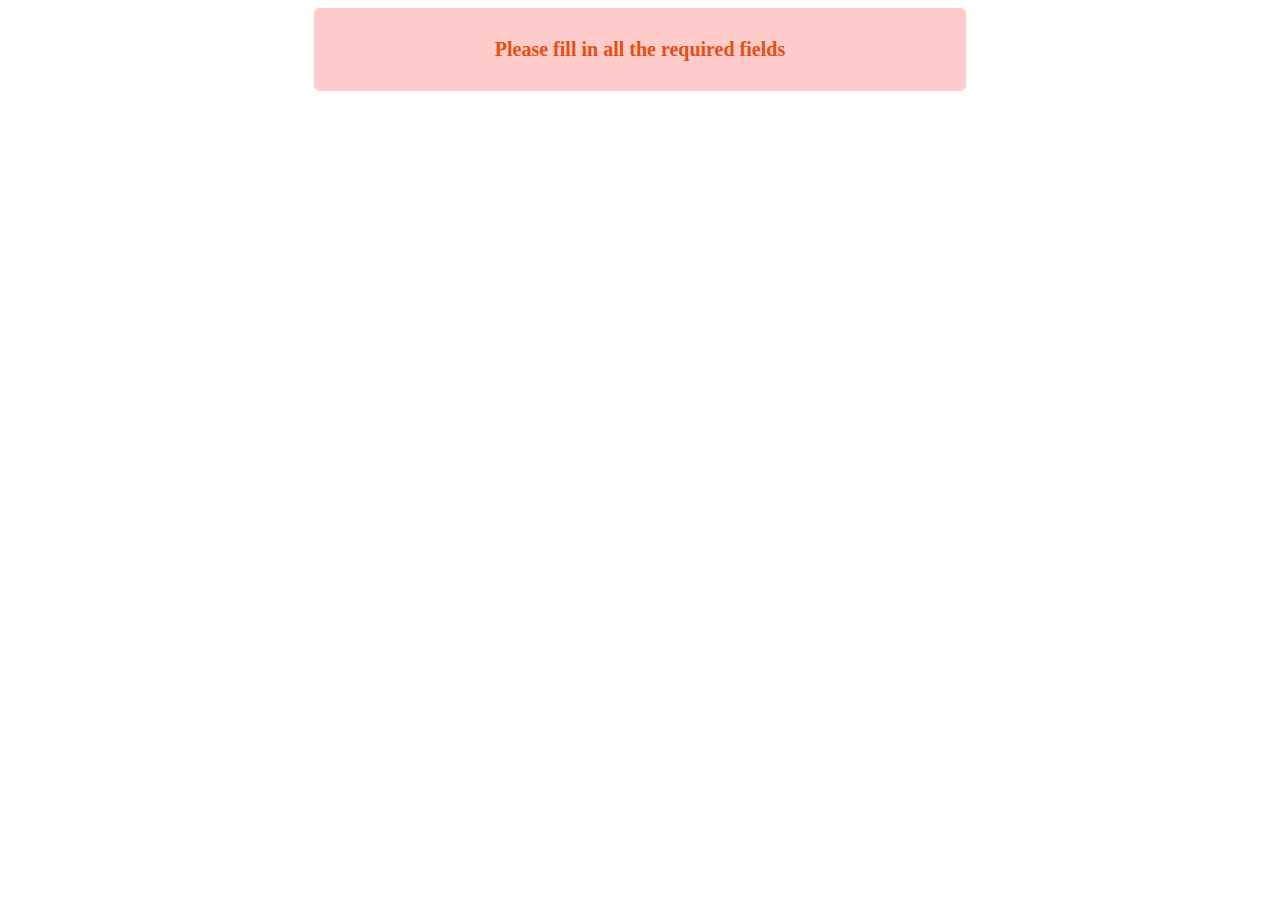
<file: assets/index.html>
<!DOCTYPE html>
<html lang="en">

<head>
    <meta charset="UTF-8">
    <meta name="viewport" content="width=device-width, initial-scale=1.0">
    <title>Document</title>
</head>

<body>
    <div
        style="width: 50%; padding: 10px; background-color: #ffcccb; border-radius: 5px; margin: auto; display: flex; justify-content: center;">
        <p style="color: #e74e12; font-size: 20px; font-weight: bold; text-align: center;">
            Please fill in all the required fields
        </p>
    </div>
</body>

</html>
</file>
